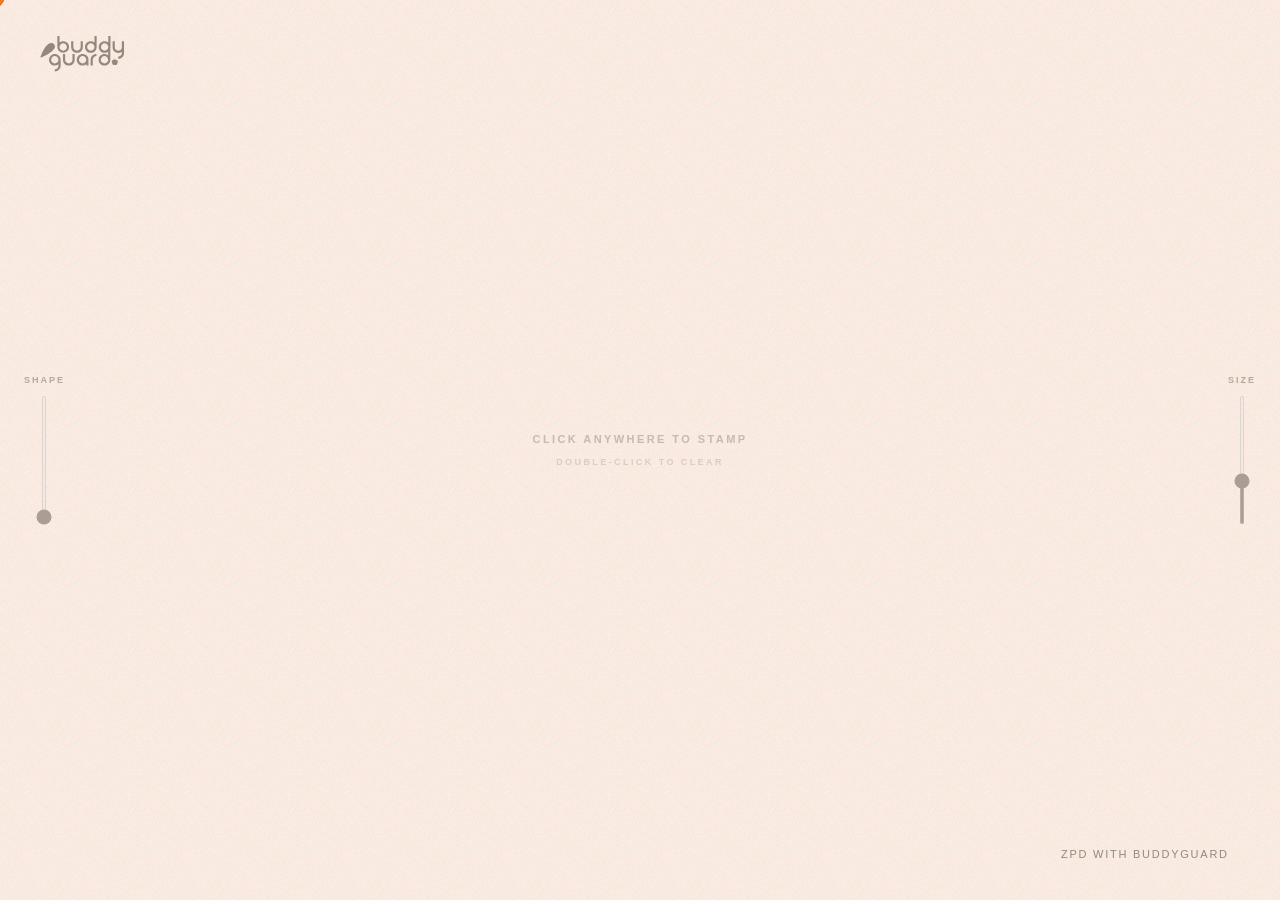
<file: index.html>
<!DOCTYPE html>
<html lang="en">
<head>
  <meta charset="UTF-8">
  <meta name="viewport" content="width=device-width, initial-scale=1.0">
  <title>BUDDYGUARD.</title>
  <link href="https://fonts.googleapis.com/css2?family=Inter:wght@400;500;700;900&display=swap" rel="stylesheet">
  <link rel="stylesheet" href="css/style.css">
  <link rel="stylesheet" href="css/riso.css">
  <link rel="stylesheet" href="css/components.css">
  <link rel="stylesheet" href="css/hero-interactive.css">
  <style>
    html, body { height: 100%; overflow: hidden; }
  </style>
</head>
<body>

  <!-- ── NAV ────────────────────────────────────────── -->
  <nav class="nav">
    <a href="index.html" class="nav-logo">
      <svg width="113" height="48" viewBox="0 0 113 48" fill="none" xmlns="http://www.w3.org/2000/svg" style="height:36px;width:auto;display:block;">
        <path d="M27.4819 18.1055C28.4341 19.0576 29.5913 19.5337 30.9536 19.5337C32.3013 19.5337 33.4512 19.0576 34.4033 18.1055C35.3555 17.1533 35.8315 16.0034 35.8315 14.6558C35.8315 13.3081 35.3555 12.1509 34.4033 11.1841C33.4512 10.2319 32.3013 9.75586 30.9536 9.75586C29.5913 9.75586 28.4341 10.2319 27.4819 11.1841C26.5298 12.1509 26.0537 13.3081 26.0537 14.6558C26.0537 16.0034 26.5298 17.1533 27.4819 18.1055ZM26.0537 8.63525C27.5039 7.44873 29.1372 6.85547 30.9536 6.85547C33.0923 6.85547 34.9233 7.61719 36.4468 9.14062C37.9702 10.6641 38.7319 12.5024 38.7319 14.6558C38.7319 16.7944 37.9702 18.6255 36.4468 20.1489C34.9233 21.6724 33.0923 22.4341 30.9536 22.4341C28.8003 22.4341 26.9619 21.6724 25.4385 20.1489C23.915 18.6255 23.1533 16.7944 23.1533 14.6558V0H26.0537V8.63525Z" fill="currentColor"/>
        <path d="M54.213 6.87744H57.1134V14.6777C57.1134 16.8164 56.3517 18.6475 54.8282 20.1709C53.3048 21.6943 51.4737 22.4561 49.3351 22.4561C47.1817 22.4561 45.3434 21.6943 43.8199 20.1709C42.2965 18.6475 41.5348 16.8164 41.5348 14.6777V6.87744H44.4352V14.6777C44.4352 16.0254 44.9112 17.1753 45.8634 18.1274C46.8302 19.0796 47.9874 19.5557 49.3351 19.5557C50.6827 19.5557 51.8326 19.0796 52.7848 18.1274C53.7369 17.1753 54.213 16.0254 54.213 14.6777V6.87744Z" fill="currentColor"/>
        <path d="M64.2888 18.1274C65.2409 19.0796 66.3908 19.5557 67.7385 19.5557C69.1008 19.5557 70.258 19.0796 71.2102 18.1274C72.1623 17.1753 72.6384 16.0254 72.6384 14.6777C72.6384 13.3301 72.1623 12.1729 71.2102 11.2061C70.2434 10.2539 69.0861 9.77783 67.7385 9.77783C66.3908 9.77783 65.2409 10.2539 64.2888 11.2061C63.3366 12.1729 62.8605 13.3301 62.8605 14.6777C62.8605 16.0254 63.3366 17.1753 64.2888 18.1274ZM75.5388 0.0219727V14.6777C75.5388 16.8164 74.7771 18.6475 73.2536 20.1709C71.7302 21.6943 69.8918 22.4561 67.7385 22.4561C65.5998 22.4561 63.7687 21.6943 62.2453 20.1709C60.7219 18.6475 59.9602 16.8164 59.9602 14.6777C59.9602 12.5244 60.7219 10.686 62.2453 9.1626C63.7687 7.63916 65.5998 6.87744 67.7385 6.87744C69.5549 6.87744 71.1882 7.4707 72.6384 8.65723V0.0219727H75.5388Z" fill="currentColor"/>
        <path d="M82.7142 18.1274C83.6663 19.0796 84.8162 19.5557 86.1639 19.5557C87.5262 19.5557 88.6834 19.0796 89.6355 18.1274C90.5877 17.1753 91.0638 16.0254 91.0638 14.6777C91.0638 13.3301 90.5877 12.1729 89.6355 11.2061C88.6687 10.2539 87.5115 9.77783 86.1639 9.77783C84.8162 9.77783 83.6663 10.2539 82.7142 11.2061C81.762 12.1729 81.2859 13.3301 81.2859 14.6777C81.2859 16.0254 81.762 17.1753 82.7142 18.1274ZM93.9642 0.0219727V14.6777C93.9642 16.8164 93.2024 18.6475 91.679 20.1709C90.1556 21.6943 88.3172 22.4561 86.1639 22.4561C84.0252 22.4561 82.1941 21.6943 80.6707 20.1709C79.1473 18.6475 78.3855 16.8164 78.3855 14.6777C78.3855 12.5244 79.1473 10.686 80.6707 9.1626C82.1941 7.63916 84.0252 6.87744 86.1639 6.87744C87.9803 6.87744 89.6136 7.4707 91.0638 8.65723V0.0219727H93.9642Z" fill="currentColor"/>
        <path d="M112.016 7.0752V22.6978C112.001 24.8364 111.232 26.6675 109.709 28.1909C108.2 29.6997 106.369 30.4541 104.216 30.4541V27.5537C105.578 27.5537 106.735 27.0776 107.687 26.1255C108.64 25.1733 109.116 24.0161 109.116 22.6538V20.9839C107.724 22.0972 106.157 22.6538 104.413 22.6538C102.275 22.6538 100.466 21.8921 98.9862 20.3687C97.536 18.8599 96.8109 17.0288 96.8109 14.8755V7.0752H99.7113V14.8755C99.7113 16.2378 100.158 17.3877 101.052 18.3252C101.96 19.2773 103.08 19.7534 104.413 19.7534C105.746 19.7534 106.867 19.2773 107.775 18.3252C108.669 17.3877 109.116 16.2378 109.116 14.8755V7.0752H112.016Z" fill="currentColor"/>
        <path d="M16.3062 35.1509C17.2583 36.103 18.4082 36.5791 19.7559 36.5791C21.1182 36.5791 22.2754 36.103 23.2275 35.1509C24.1797 34.1987 24.6558 33.0488 24.6558 31.7012C24.6558 30.3535 24.1797 29.1963 23.2275 28.2295C22.2754 27.2773 21.1182 26.8013 19.7559 26.8013C18.4082 26.8013 17.2583 27.2773 16.3062 28.2295C15.354 29.1963 14.8779 30.3535 14.8779 31.7012C14.8779 33.0488 15.354 34.1987 16.3062 35.1509ZM27.5562 31.7012V39.4795C27.5562 41.6328 26.7944 43.4639 25.271 44.9727C23.7476 46.4961 21.9092 47.2578 19.7559 47.2578V44.3574C21.1035 44.3574 22.2607 43.8813 23.2275 42.9292C24.1797 41.9771 24.6558 40.8271 24.6558 39.4795V37.6997C23.2056 38.8862 21.5723 39.4795 19.7559 39.4795C17.6172 39.4795 15.7861 38.7178 14.2627 37.1943C12.7393 35.6709 11.9775 33.8398 11.9775 31.7012C11.9775 29.5479 12.7393 27.7095 14.2627 26.186C15.7861 24.6626 17.6172 23.9009 19.7559 23.9009C21.9092 23.9009 23.7476 24.6626 25.271 26.186C26.7944 27.7095 27.5562 29.5479 27.5562 31.7012Z" fill="currentColor"/>
        <path d="M43.3009 23.8789H46.2013V31.6792C46.2013 33.8179 45.4396 35.6489 43.9161 37.1724C42.3927 38.6958 40.5616 39.4575 38.4229 39.4575C36.2696 39.4575 34.4312 38.6958 32.9078 37.1724C31.3844 35.6489 30.6227 33.8179 30.6227 31.6792V23.8789H33.523V31.6792C33.523 33.0269 33.9991 34.1768 34.9513 35.1289C35.9181 36.0811 37.0753 36.5571 38.4229 36.5571C39.7706 36.5571 40.9205 36.0811 41.8727 35.1289C42.8248 34.1768 43.3009 33.0269 43.3009 31.6792V23.8789Z" fill="currentColor"/>
        <path d="M53.3767 35.1289C54.3288 36.0811 55.4787 36.5571 56.8264 36.5571C58.174 36.5571 59.3312 36.0811 60.298 35.1289C61.2502 34.1768 61.7263 33.0269 61.7263 31.6792C61.7263 30.3315 61.2502 29.1743 60.298 28.2075C59.3312 27.2554 58.174 26.7793 56.8264 26.7793C55.4787 26.7793 54.3288 27.2554 53.3767 28.2075C52.4245 29.1743 51.9484 30.3315 51.9484 31.6792C51.9484 33.0269 52.4245 34.1768 53.3767 35.1289ZM64.6267 31.6792V39.4355H61.7263V37.6777C60.2761 38.8643 58.6428 39.4575 56.8264 39.4575C54.6877 39.4575 52.8566 38.6958 51.3332 37.1724C49.8098 35.6489 49.048 33.8179 49.048 31.6792C49.048 29.5259 49.8098 27.6875 51.3332 26.1641C52.8566 24.6406 54.6877 23.8789 56.8264 23.8789C58.9797 23.8789 60.8181 24.6406 62.3415 26.1641C63.8649 27.6875 64.6267 29.5259 64.6267 31.6792Z" fill="currentColor"/>
        <path d="M75.2518 23.8789V26.7793C73.9041 26.7793 72.7542 27.2554 71.8021 28.2075C70.8499 29.1743 70.3738 30.3315 70.3738 31.6792V39.4575H67.4734V31.6792C67.4734 29.5259 68.2352 27.6875 69.7586 26.1641C71.282 24.6406 73.1131 23.8789 75.2518 23.8789Z" fill="currentColor"/>
        <path d="M82.4931 35.1289C83.4452 36.0811 84.5951 36.5571 85.9428 36.5571C87.3051 36.5571 88.4623 36.0811 89.4145 35.1289C90.3666 34.1768 90.8427 33.0269 90.8427 31.6792C90.8427 30.3315 90.3666 29.1743 89.4145 28.2075C88.4477 27.2554 87.2904 26.7793 85.9428 26.7793C84.5951 26.7793 83.4452 27.2554 82.4931 28.2075C81.5409 29.1743 81.0648 30.3315 81.0648 31.6792C81.0648 33.0269 81.5409 34.1768 82.4931 35.1289ZM93.7431 17.0234V31.6792C93.7431 33.8179 92.9813 35.6489 91.4579 37.1724C89.9345 38.6958 88.0961 39.4575 85.9428 39.4575C83.8041 39.4575 81.973 38.6958 80.4496 37.1724C78.9262 35.6489 78.1645 33.8179 78.1645 31.6792C78.1645 29.5259 78.9262 27.6875 80.4496 26.1641C81.973 24.6406 83.8041 23.8789 85.9428 23.8789C87.7592 23.8789 89.3925 24.4722 90.8427 25.6587V17.0234H93.7431Z" fill="currentColor"/>
        <path d="M0.791939 27.3537C8.58345 7.3343 15.9506 8.04205 18.7347 11.0376C24.1546 16.8963 10.9502 24.6811 2.0642 28.5866C1.27168 28.9349 0.47796 28.1604 0.791939 27.3537Z" fill="currentColor"/>
        <path d="M98.0838 31.7084C98.9061 30.5974 100.594 30.5974 101.416 31.7084V31.7084C101.671 32.0526 102.034 32.3089 102.444 32.4311L102.536 32.4586C103.826 32.8426 104.325 34.4036 103.498 35.4649V35.4649C103.231 35.8073 103.089 36.2334 103.095 36.6674V36.6674C103.112 38.0062 101.809 38.979 100.536 38.5665L100.387 38.5184C99.973 38.3843 99.527 38.3843 99.1127 38.5184L98.9643 38.5665C97.6905 38.979 96.3883 38.0062 96.4055 36.6674V36.6674C96.4111 36.2334 96.2688 35.8073 96.0019 35.4649V35.4649C95.1748 34.4036 95.6742 32.8426 96.9638 32.4586L97.0561 32.4311C97.4665 32.3089 97.8291 32.0526 98.0838 31.7084V31.7084Z" fill="currentColor"/>
      </svg>
    </a>
  </nav>

  <!-- ── HERO: interactive stamp + investigation ── -->

  <!-- Hidden SVG distortion filter -->
  <svg style="display:none" aria-hidden="true">
    <defs>
      <filter id="distort" x="-30%" y="-30%" width="160%" height="160%">
        <feTurbulence id="ft" type="turbulence"
          baseFrequency="0.04" numOctaves="3" seed="5" result="noise"/>
        <feDisplacementMap id="fdm" in="SourceGraphic" in2="noise"
          scale="0" xChannelSelector="R" yChannelSelector="G"/>
      </filter>
    </defs>
  </svg>

  <!-- Custom cursor (follows mouse via JS) -->
  <div id="cursor" aria-hidden="true">🥕</div>

  <!-- Toast notification -->
  <div id="toast" role="status" aria-live="polite"></div>

  <section class="hero hero-interactive" id="hero">

    <!-- Stamp layer (stamps appended here by JS) -->
    <div id="stamp-layer"></div>

    <!-- Footprint layer (footprints appended here by JS) -->
    <div id="footprint-layer"></div>

    <!-- Stamp counter (top-left) / Criminal counter (top-right) -->
    <div id="stamp-counter"></div>
    <div id="criminal-counter"></div>

    <!-- First-visit hint -->
    <div id="hero-hint">
      click anywhere to stamp<br>
      <span style="opacity:0.6;font-size:9px;">double-click to clear</span>
    </div>

    <!-- Tagline (bottom-right) -->
    <div class="hero-tagline">
      ZPD with BUDDYGUARD
    </div>

    <!-- Left slider: SHAPE (distortion) -->
    <div class="hero-slider hero-slider-left">
      <label for="shape-slider">SHAPE</label>
      <input type="range" id="shape-slider" min="0" max="100" value="0">
    </div>

    <!-- Right slider: SIZE -->
    <div class="hero-slider hero-slider-right">
      <label for="size-slider">SIZE</label>
      <input type="range" id="size-slider" min="20" max="180" value="70">
    </div>

    <!-- Criminal lineup (bottom-right, filled by JS when caught) -->
    <div id="criminal-lineup"></div>

  </section>

  <script src="js/hero-interactive.js"></script>

</body>
</html>
</file>
<file: css/style.css>
@import url('https://fonts.googleapis.com/css2?family=Inter:ital,wght@0,400;0,500;0,700;0,900;1,700&display=swap');

:root {
  /* Riso ink colors — vivid, like freshly printed risograph */
  --orange: #FF6200;   /* fluorescent orange — carrot vivid */
  --blue:   #0055BF;   /* police blue — bright, punchy */
  --pink:   #FF3EB5;   /* fluorescent pink — hot pink */
  --lime:   #6BBF4E;   /* bright grass green */
  --yellow: #FFD400;   /* bright riso yellow */
  /* Surface */
  --paper:  #FFF0E7;   /* warm cream — printed paper */
  --ink:    #1C1208;   /* warm near-black */

  /* Helvetica-feel system stack — Inter as web fallback */
  --font: 'Helvetica Neue', Helvetica, 'Inter', Arial, sans-serif;

  --gap-sm: 16px;
  --gap-md: 32px;
  --gap-lg: 64px;
  --gap-xl: 96px;
}

*, *::before, *::after { box-sizing: border-box; margin: 0; padding: 0; }
html { scroll-behavior: smooth; }

body {
  background: var(--paper);
  color: var(--ink);
  font-family: var(--font);
  overflow-x: hidden;
}

/* ── NAV ─────────────────────────────────────────────── */
.nav {
  position: fixed;
  top: 0; left: 0; right: 0;
  z-index: 200;
  display: flex;
  align-items: center;
  justify-content: space-between;
  padding: 18px 40px;
  /* semi-transparent cream so blobs show through faintly */
  background: #FFF0E7;
}

.nav-logo {
  font-size: 17px;
  font-weight: 700;
  letter-spacing: -0.03em;
  text-decoration: none;
  color: var(--ink);
  opacity: 0.45;
  margin-top: 18px;
}

.nav-links {
  display: flex;
  gap: var(--gap-md);
  list-style: none;
}

.nav-links a {
  font-size: 11px;
  font-weight: 500;
  letter-spacing: 0.12em;
  text-transform: uppercase;
  text-decoration: none;
  color: var(--ink);
  opacity: 0.45;
  transition: opacity 0.2s;
}
.nav-links a:hover { opacity: 1; }

.nav-cart {
  font-size: 16px;
  text-decoration: none;
  color: var(--ink);
  opacity: 0.45;
  transition: opacity 0.2s;
  line-height: 1;
}
.nav-cart:hover { opacity: 1; }

/* ── HERO (full viewport, blobs fill screen) ─────────── */
.hero {
  height: 100vh;
  position: relative;
  overflow: hidden;
  background: var(--paper);
  isolation: isolate;
}

/* Organic blob shapes — multiply on cream = real riso overprint */
.hero-blob {
  position: absolute;
}

/* Orange blob — irregular, NOT a rectangle or circle */
.blob-orange {
  width: 72vw; height: 80vh;
  background-color: var(--orange);
  background-image: radial-gradient(circle, rgba(240,232,202,0.28) 24%, transparent 25%);
  background-size: 9px 9px;
  top: -18%; left: -10%;
  transform: rotate(-16deg);
  /* Very irregular — no axis of symmetry */
  border-radius: 68% 32% 74% 26% / 42% 58% 36% 64%;
  opacity: 0.90;
}

/* Blue blob — different irregular shape */
.blob-blue {
  width: 60vw; height: 70vh;
  background-color: var(--blue);
  background-image: radial-gradient(circle, rgba(240,232,202,0.24) 24%, transparent 25%);
  background-size: 11px 11px;
  top: 12%; right: -12%;
  transform: rotate(13deg) skewX(-4deg);
  mix-blend-mode: multiply;
  border-radius: 32% 68% 25% 75% / 65% 30% 72% 35%;
  opacity: 0.88;
}

/* Pink/accent blob — smallest, most irregular */
.blob-pink {
  width: 44vw; height: 50vh;
  background-color: var(--pink);
  background-image: radial-gradient(circle, rgba(240,232,202,0.26) 24%, transparent 25%);
  background-size: 8px 8px;
  bottom: -14%; left: 16%;
  transform: rotate(-8deg) skewY(3deg);
  mix-blend-mode: multiply;
  border-radius: 52% 48% 28% 72% / 70% 26% 68% 32%;
  opacity: 0.85;
}

/* Central carrot — multiply to integrate with blobs */
.hero-carrot {
  position: absolute;
  top: 50%; left: 50%;
  transform: translate(-50%, -50%) rotate(-8deg);
  font-size: clamp(120px, 18vw, 240px);
  z-index: 5;
  mix-blend-mode: multiply;
  line-height: 1;
  user-select: none;
}

/* "CARROT." — one line, bottom-left, large */
.hero-wordmark {
  position: absolute;
  bottom: 7vh;
  left: 4vw;
  font-size: clamp(56px, 9.5vw, 140px);
  font-weight: 900;
  letter-spacing: -0.04em;
  line-height: 1;
  color: var(--ink);
  mix-blend-mode: multiply;
  z-index: 10;
}

.hero-tagline {
  position: absolute;
  bottom: 4vh;
  right: 4vw;
  font-size: 11px;
  font-weight: 500;
  letter-spacing: 0.16em;
  text-transform: uppercase;
  opacity: 0.45;
  z-index: 10;
  text-align: right;
  line-height: 1.6;
}

.scroll-hint {
  position: absolute;
  bottom: 3vh;
  left: 50%;
  transform: translateX(-50%);
  font-size: 10px;
  font-weight: 500;
  letter-spacing: 0.2em;
  text-transform: uppercase;
  opacity: 0.28;
  z-index: 10;
}

/* ── 4-COLOR STRIP ───────────────────────────────────── */
.color-strip {
  height: 5px;
  background: linear-gradient(
    to right,
    var(--orange) 0%   30%,
    var(--blue)   30%  60%,
    var(--pink)   60%  80%,
    var(--lime)   80% 100%
  );
}

/* ── SECTION BASE ────────────────────────────────────── */
.section {
  padding: var(--gap-xl) var(--gap-lg);
}

.section-label {
  font-size: 10px;
  font-weight: 700;
  letter-spacing: 0.22em;
  text-transform: uppercase;
  opacity: 0.35;
  margin-bottom: var(--gap-sm);
}

.section-title {
  font-size: clamp(32px, 4vw, 52px);
  font-weight: 900;
  letter-spacing: -0.035em;
  line-height: 1.0;
  margin-bottom: var(--gap-lg);
  color: var(--ink);
}

/* ── PRODUCTS — conveyor belt (no buttons) ───────────── */
.products-section {
  background: var(--paper);
  padding: var(--gap-xl) 0 var(--gap-xl) 0;
  overflow: hidden;
}

/* Outer clip — hides overflow */
.carousel-container {
  overflow: hidden;
  position: relative;
  /* Fade edges for smooth entry/exit */
  -webkit-mask-image: linear-gradient(
    to right,
    transparent 0%, black 6%,
    black 94%, transparent 100%
  );
  mask-image: linear-gradient(
    to right,
    transparent 0%, black 6%,
    black 94%, transparent 100%
  );
}

/* Inner strip — animates continuously */
.carousel-track {
  display: flex;
  gap: 20px;
  width: max-content;
  padding: 8px 0 12px;
  /* Conveyor belt: slow, seamless, infinite */
  animation: conveyor 38s linear infinite;
}

/* Pause on hover */
.carousel-track:hover {
  animation-play-state: paused;
}

@keyframes conveyor {
  from { transform: translateX(0); }
  to   { transform: translateX(-50%); } /* -50% because cards are doubled */
}

/* ── PHILOSOPHY / BRAND ──────────────────────────────── */
.philosophy {
  background: var(--paper);
  padding: var(--gap-xl) var(--gap-lg);
  position: relative;
  overflow: hidden;
  isolation: isolate;
}

/* Big decorative blob behind philosophy text */
.philosophy-blob {
  position: absolute;
  pointer-events: none;
}

.philosophy-blob-1 {
  width: 52vw; height: 62vh;
  background-color: var(--orange);
  background-image: radial-gradient(circle, rgba(240,232,202,0.26) 24%, transparent 25%);
  background-size: 10px 10px;
  /* Irregular — not matching any standard shape */
  border-radius: 72% 28% 60% 40% / 38% 62% 42% 58%;
  right: -18%; top: -22%;
  transform: rotate(18deg) skewX(-3deg);
  mix-blend-mode: multiply;
  opacity: 0.55;
}

.philosophy-blob-2 {
  width: 36vw; height: 46vh;
  background-color: var(--blue);
  background-image: radial-gradient(circle, rgba(240,232,202,0.24) 24%, transparent 25%);
  background-size: 9px 9px;
  border-radius: 28% 72% 35% 65% / 62% 38% 58% 42%;
  right: 3%; bottom: -12%;
  transform: rotate(-10deg) skewY(4deg);
  mix-blend-mode: multiply;
  opacity: 0.58;
}

.philosophy-grid {
  display: grid;
  grid-template-columns: 1fr 1fr;
  gap: var(--gap-lg);
  position: relative;
  z-index: 2;
}

.phil-label {
  font-size: 10px;
  font-weight: 700;
  letter-spacing: 0.22em;
  text-transform: uppercase;
  opacity: 0.35;
  margin-bottom: var(--gap-sm);
}

.phil-title {
  font-size: clamp(28px, 3.5vw, 44px);
  font-weight: 900;
  letter-spacing: -0.03em;
  line-height: 1.05;
  margin-bottom: var(--gap-md);
}

.phil-body {
  font-size: 15px;
  line-height: 1.75;
  opacity: 0.55;
  max-width: 340px;
}

/* ── SIZE GUIDE ──────────────────────────────────────── */
.size-section {
  background: var(--paper);
  padding: var(--gap-xl) var(--gap-lg);
}

.size-grid {
  display: grid;
  grid-template-columns: repeat(3, 1fr);
  gap: 16px;
  margin-top: var(--gap-lg);
}

.size-card {
  position: relative;
  min-height: 320px;
  padding: var(--gap-md);
  overflow: hidden;
  display: flex;
  flex-direction: column;
  justify-content: flex-end;
  isolation: isolate;
}

/* Blob shape inside each size card */
.size-card-blob {
  position: absolute;
  top: -20%; left: -10%;
  width: 120%; height: 80%;
  border-radius: 60% 40% 55% 45% / 45% 55% 40% 60%;
  pointer-events: none;
}

.size-card-letter {
  font-size: 110px;
  font-weight: 900;
  line-height: 1;
  letter-spacing: -0.05em;
  color: var(--paper);
  position: absolute;
  top: 16px; left: 20px;
  mix-blend-mode: screen;
  pointer-events: none;
}

.size-card-desc {
  font-size: 13px;
  line-height: 1.65;
  position: relative;
  z-index: 2;
}

/* ── BUTTONS ─────────────────────────────────────────── */
.btn {
  display: inline-flex;
  align-items: center;
  gap: 8px;
  padding: 13px 26px;
  font-family: var(--font);
  font-size: 11px;
  font-weight: 700;
  letter-spacing: 0.14em;
  text-transform: uppercase;
  text-decoration: none;
  cursor: pointer;
  border: none;
  transition: all 0.15s;
}

.btn-primary       { background: var(--ink);    color: var(--paper); }
.btn-primary:hover { background: var(--orange); color: var(--paper); }
.btn-outline       { background: transparent;   color: var(--ink); border: 1.5px solid rgba(24,16,10,0.25); }
.btn-outline:hover { border-color: var(--ink); }

/* ── FOOTER ──────────────────────────────────────────── */
footer {
  padding: var(--gap-md) var(--gap-lg);
  border-top: 1.5px solid rgba(24,16,10,0.1);
  display: flex;
  justify-content: space-between;
  align-items: center;
  font-size: 11px;
  letter-spacing: 0.04em;
  opacity: 0.35;
}

/* ── RESPONSIVE ──────────────────────────────────────── */
@media (max-width: 768px) {
  .nav { padding: 14px 20px; }
  .nav-links { display: none; }

  .hero-wordmark { font-size: clamp(48px, 12vw, 80px); bottom: 5vh; }
  .hero-tagline { display: none; }

  .section { padding: var(--gap-lg) var(--gap-md); }
  .products-section { padding: var(--gap-lg) 0 var(--gap-lg) var(--gap-md); }
  .philosophy { padding: var(--gap-lg) var(--gap-md); }
  .philosophy-grid { grid-template-columns: 1fr; gap: var(--gap-lg); }
  .size-section { padding: var(--gap-lg) var(--gap-md); }
  .size-grid { grid-template-columns: 1fr; }

  footer { flex-direction: column; gap: 6px; text-align: center; }
}
</file>
<file: css/riso.css>
/* ── RISO / SILKSCREEN EFFECTS (bright version) ─────────
   Warm grain on cream background.
   Halftone built into blob backgrounds (see style.css).
   Overprint via mix-blend-mode: multiply on cream paper.
   ─────────────────────────────────────────────────────── */

/* ── 1. WARM PAPER GRAIN ─────────────────────────────── */
/* multiply on cream = darker grain = printed paper feel */
/* Heavy warm grain — the #1 thing that makes it feel printed, not digital */
body::after {
  content: '';
  position: fixed;
  inset: 0;
  pointer-events: none;
  z-index: 9999;
  opacity: 0.18;  /* much more visible — riso grain is always noticeable */
  background-image: url("data:image/svg+xml,%3Csvg xmlns='http://www.w3.org/2000/svg' width='256' height='256'%3E%3Cfilter id='n'%3E%3CfeTurbulence type='fractalNoise' baseFrequency='0.76' numOctaves='4' stitchTiles='stitch'/%3E%3C/filter%3E%3Crect width='256' height='256' filter='url(%23n)'/%3E%3C/svg%3E");
  background-size: 160px 160px;
  mix-blend-mode: multiply;
}

/* ── 2. MISREGISTRATION ON DARK TEXT ─────────────────── */
/* On cream/bright backgrounds — multiply blend */
.riso-text {
  position: relative;
  display: inline-block;
}

.riso-text::before {
  content: attr(data-text);
  position: absolute;
  top: 0; left: 0;
  transform: translate(-4px, 3px);
  color: var(--orange);
  mix-blend-mode: multiply;
  pointer-events: none;
  clip-path: polygon(0 0, 100% 0, 100% 48%, 0 48%);
  opacity: 0.85;
}

.riso-text::after {
  content: attr(data-text);
  position: absolute;
  top: 0; left: 0;
  transform: translate(4px, -3px);
  color: var(--blue);
  mix-blend-mode: multiply;
  pointer-events: none;
  clip-path: polygon(0 52%, 100% 52%, 100% 100%, 0 100%);
  opacity: 0.7;
}

/* ── 3. OVERPRINT UTILITY ────────────────────────────── */
.overprint { mix-blend-mode: multiply; }

/* ── 4. HALFTONE UTILITIES ───────────────────────────── */
/* Used on section backgrounds and cards — cream dots on vivid */
.halftone-sm {
  background-image: radial-gradient(circle, rgba(244,237,216,0.25) 26%, transparent 27%);
  background-size: 6px 6px;
}

.halftone-md {
  background-image: radial-gradient(circle, rgba(244,237,216,0.22) 26%, transparent 27%);
  background-size: 9px 9px;
}

.halftone-lg {
  background-image: radial-gradient(circle, rgba(244,237,216,0.20) 28%, transparent 29%);
  background-size: 13px 13px;
}

/* Dark dots on light/cream backgrounds (for card accents) */
.halftone-dark {
  background-image: radial-gradient(circle, rgba(24,16,10,0.12) 26%, transparent 27%);
  background-size: 7px 7px;
}

/* ── 5. COLOR FILLS ──────────────────────────────────── */
.fill-orange { background-color: var(--orange); }
.fill-blue   { background-color: var(--blue);   }
.fill-pink   { background-color: var(--pink);   }
.fill-lime   { background-color: var(--lime);   }
.fill-yellow { background-color: var(--yellow); }
.fill-paper  { background-color: var(--paper);  }

.text-orange { color: var(--orange); }
.text-blue   { color: var(--blue);   }
.text-pink   { color: var(--pink);   }
</file>
<file: css/components.css>
/* ── COMPONENTS (bright riso / cream palette) ───────────
   Cards, bubbles, size selector — all on cream background.
   Vivid color blocks with halftone dots = risograph print.
   ─────────────────────────────────────────────────────── */

/* ── PRODUCT CARD ────────────────────────────────────── */
.product-card {
  flex: 0 0 360px;   /* wider cards — fill more of the conveyor */
  scroll-snap-align: start;
  text-decoration: none;
  color: var(--ink);
  display: block;
  transition: transform 0.2s;
  overflow: hidden;
  background: var(--paper);
  border: 1.5px solid rgba(24,16,10,0.12);
  position: relative;
}

/* Offset shadow — riso misregistration */
.product-card::after {
  content: '';
  position: absolute;
  inset: 0;
  border: 1.5px solid rgba(24,16,10,0.12);
  transform: translate(5px, 5px);
  z-index: -1;
  transition: transform 0.2s;
}

.product-card:hover { transform: translate(-2px, -2px); }
.product-card:hover::after { transform: translate(7px, 7px); }

/* Vivid color top section — carrot / police colors */
.product-card-visual {
  height: 340px;   /* taller visual area */
  position: relative;
  overflow: hidden;
  display: flex;
  align-items: center;
  justify-content: center;
  isolation: isolate;
}

/* Halftone dots built into background-image (set inline on card) */
.card-carrot {
  font-size: 88px;
  position: relative;
  z-index: 2;
  mix-blend-mode: multiply;
  line-height: 1;
  transform: rotate(-8deg);
  user-select: none;
}

/* Ghost — slight offset for misregistration */
.card-carrot-ghost {
  position: absolute;
  font-size: 88px;
  z-index: 1;
  mix-blend-mode: multiply;
  line-height: 1;
  transform: rotate(-8deg) translate(6px, -5px);
  opacity: 0.3;
  user-select: none;
  filter: saturate(0) contrast(0.7);
}

.product-card-body {
  padding: 16px 18px 20px;
  border-top: 1.5px solid rgba(24,16,10,0.10);
  background: var(--paper);
}

.product-card-name {
  font-size: 15px;
  font-weight: 700;
  letter-spacing: -0.02em;
  margin-bottom: 4px;
  color: var(--ink);
}

.product-card-tagline {
  font-size: 11px;
  opacity: 0.4;
  letter-spacing: 0.03em;
  margin-bottom: 12px;
  line-height: 1.4;
}

.size-badges { display: flex; gap: 5px; }

.size-badge {
  font-size: 10px;
  font-weight: 700;
  letter-spacing: 0.08em;
  padding: 3px 8px;
  border: 1.5px solid rgba(24,16,10,0.18);
  color: rgba(24,16,10,0.4);
}

/* ── SPEECH BUBBLE (riso — flat block + offset layer) ── */
.speech-bubble {
  position: relative;
  padding: 18px 22px;
  font-size: 14px;
  font-weight: 500;
  line-height: 1.65;
  display: inline-block;
  isolation: isolate;
}

/* Offset misregistration shadow */
.speech-bubble::before {
  content: '';
  position: absolute;
  inset: 0;
  transform: translate(5px, 5px);
  z-index: -1;
  mix-blend-mode: multiply;
  opacity: 0.65;
}

.bubble-tail {
  width: 0; height: 0;
  border-style: solid;
  border-width: 14px 12px 0 0;
  border-right-color: transparent;
  display: block;
}

/* Orange bubble (primary) */
.speech-bubble-orange          { background: var(--orange); color: var(--paper); }
.speech-bubble-orange::before  { background: var(--blue); }
.speech-bubble-orange + .bubble-tail { border-top-color: var(--orange); }

/* Blue bubble */
.speech-bubble-blue            { background: var(--blue);   color: var(--paper); }
.speech-bubble-blue::before    { background: var(--orange); }
.speech-bubble-blue + .bubble-tail { border-top-color: var(--blue); }

/* Pink bubble */
.speech-bubble-pink            { background: var(--pink);   color: var(--paper); }
.speech-bubble-pink::before    { background: var(--blue); }
.speech-bubble-pink + .bubble-tail { border-top-color: var(--pink); }

/* Yellow bubble */
.speech-bubble-yellow          { background: var(--yellow); color: var(--ink); }
.speech-bubble-yellow::before  { background: var(--orange); }
.speech-bubble-yellow + .bubble-tail { border-top-color: var(--yellow); }

/* ── SIZE SELECTOR ───────────────────────────────────── */
.size-selector { display: flex; }

.size-btn {
  flex: 1;
  padding: 18px 8px;
  background: transparent;
  border: 1.5px solid rgba(24,16,10,0.18);
  margin-left: -1.5px;
  font-family: var(--font);
  font-size: 22px;
  font-weight: 900;
  letter-spacing: -0.03em;
  cursor: pointer;
  transition: all 0.15s;
  color: var(--ink);
}

.size-btn:first-child  { margin-left: 0; }
.size-btn.active       { background: var(--orange); color: var(--paper); border-color: var(--orange); z-index: 1; }
.size-btn:hover:not(.active) { background: rgba(24,16,10,0.05); z-index: 1; }

.size-info {
  padding: 22px;
  background: rgba(24,16,10,0.03);
  border: 1.5px solid rgba(24,16,10,0.10);
  margin-top: -1.5px;
  min-height: 90px;
}

.size-info-title {
  font-size: 15px;
  font-weight: 700;
  letter-spacing: -0.01em;
  margin-bottom: 6px;
}

.size-info-desc {
  font-size: 13px;
  line-height: 1.65;
  opacity: 0.5;
}

.size-info-badge {
  display: inline-block;
  font-size: 10px;
  font-weight: 700;
  letter-spacing: 0.12em;
  text-transform: uppercase;
  padding: 3px 10px;
  background: var(--orange);
  color: var(--paper);
  margin-top: 10px;
}

/* ── DUAL FUNCTION DISPLAY ───────────────────────────── */
.dual-display {
  display: grid;
  grid-template-columns: 1fr 1fr;
  border: 1.5px solid rgba(24,16,10,0.12);
  margin: var(--gap-md) 0;
}

.dual-item { padding: 24px; }

.dual-item + .dual-item {
  border-left: 1.5px solid rgba(24,16,10,0.12);
  background: rgba(24,16,10,0.02);
}

.dual-label {
  font-size: 10px;
  font-weight: 700;
  letter-spacing: 0.22em;
  text-transform: uppercase;
  color: var(--orange);
  margin-bottom: 10px;
}

.dual-item-equipment .dual-label { color: var(--blue); }

.dual-desc {
  font-size: 14px;
  line-height: 1.65;
  opacity: 0.6;
}

/* ── RESPONSIVE ──────────────────────────────────────── */
@media (max-width: 768px) {
  .product-card { flex: 0 0 250px; }
  .dual-display  { grid-template-columns: 1fr; }
  .dual-item + .dual-item {
    border-left: none;
    border-top: 1.5px solid rgba(24,16,10,0.12);
  }
}
</file>
<file: css/hero-interactive.css>
/* ── HERO INTERACTIVE — cursor · stamps · footprints · sliders ── */

/* ── 1. CUSTOM CURSOR ──────────────────────────────────────────── */
.hero-interactive {
  cursor: none;
}

#cursor {
  position: fixed;
  pointer-events: none;
  z-index: 9000;
  font-size: 28px;
  line-height: 1;
  transform: translate(-50%, -50%) rotate(-15deg);
  transition: transform 0.05s linear;
  user-select: none;
}

/* ── 2. HERO STRUCTURE ─────────────────────────────────────────── */
.hero-interactive {
  background: var(--paper);
  overflow: hidden;
}

#stamp-layer,
#footprint-layer {
  position: absolute;
  inset: 0;
  pointer-events: none;
  /* each child sets its own pointer-events */
}

#stamp-layer {
  z-index: 2;
  isolation: isolate;
}

#footprint-layer {
  z-index: 3;
}

/* ── 3. STAMP ──────────────────────────────────────────────────── */
.stamp {
  position: absolute;
  /* size set inline by JS */
  transform: translate(-50%, -50%) rotate(var(--rot, 0deg));
  mix-blend-mode: multiply;
  opacity: 0.82;
  pointer-events: none;
  animation: stamp-pop 0.16s cubic-bezier(0.34, 1.56, 0.64, 1) forwards;
}

.stamp svg {
  display: block;
  width: 100%;
  height: 100%;
}

@keyframes stamp-pop {
  from {
    transform: translate(-50%, -50%) rotate(var(--rot, 0deg)) scale(0.25);
    opacity: 0;
  }

  to {
    transform: translate(-50%, -50%) rotate(var(--rot, 0deg)) scale(1);
    opacity: 0.82;
  }
}

/* ── 4. INK SPLATTER ───────────────────────────────────────────── */
.splatter-dot {
  position: absolute;
  width: 6px;
  height: 6px;
  border-radius: 50%;
  opacity: 0;
  pointer-events: none;
  mix-blend-mode: multiply;
  animation: splat 0.45s ease-out forwards;
}

@keyframes splat {
  0% {
    transform: translate(-50%, -50%) scale(1);
    opacity: 0.65;
  }

  100% {
    transform: translate(-50%, -50%) translate(var(--dx), var(--dy)) scale(0);
    opacity: 0;
  }
}

/* ── 5. COUNTERS (stamp left · caught right) ───────────────────── */
#stamp-counter,
#criminal-counter {
  position: absolute;
  top: 88px;
  /* just below nav */
  font-size: 11px;
  font-weight: 700;
  letter-spacing: 0.18em;
  text-transform: uppercase;
  opacity: 0.25;
  z-index: 20;
  user-select: none;
}

#stamp-counter {
  left: 4vw;
}

#criminal-counter {
  right: 4vw;
}

/* ── 6. HINT TEXT ──────────────────────────────────────────────── */
#hero-hint {
  position: absolute;
  top: 50%;
  left: 50%;
  transform: translate(-50%, -50%);
  font-size: 11px;
  font-weight: 700;
  letter-spacing: 0.22em;
  text-transform: uppercase;
  opacity: 0.22;
  z-index: 20;
  pointer-events: none;
  user-select: none;
  transition: opacity 0.6s ease;
  text-align: center;
  line-height: 2;
}

#hero-hint.hidden {
  opacity: 0;
}

/* ── 7. SLIDERS ────────────────────────────────────────────────── */
.hero-slider {
  position: absolute;
  top: 50%;
  transform: translateY(-50%);
  display: flex;
  flex-direction: column;
  align-items: center;
  gap: 10px;
  z-index: 20;
}

.hero-slider-left {
  left: 24px;
}

.hero-slider-right {
  right: 24px;
}

.hero-slider label {
  font-size: 9px;
  font-weight: 700;
  letter-spacing: 0.22em;
  text-transform: uppercase;
  opacity: 0.3;
  user-select: none;
  writing-mode: horizontal-tb;
}

.hero-slider input[type="range"] {
  -webkit-appearance: slider-vertical;
  appearance: slider-vertical;
  writing-mode: vertical-lr;
  direction: rtl;
  height: 130px;
  width: 4px;
  cursor: pointer;
  accent-color: var(--ink);
  opacity: 0.35;
  transition: opacity 0.2s;
}

.hero-slider input[type="range"]:hover {
  opacity: 0.8;
}

/* ── 8. FOOTPRINT ──────────────────────────────────────────────── */
.footprint {
  position: absolute;
  font-size: 16px;
  line-height: 1;
  pointer-events: none;
  opacity: 0;
  user-select: none;
  animation: footprint-appear 0.3s ease-out forwards;
}

.footprint.catchable {
  pointer-events: auto;
  cursor: none;
}

@keyframes footprint-appear {
  from {
    opacity: 0;
    transform: translate(-50%, -50%) scale(0.5) rotate(var(--rot, 0deg));
  }

  to {
    opacity: 0.6;
    transform: translate(-50%, -50%) scale(1) rotate(var(--rot, 0deg));
  }
}

/* ── 9. CRIMINAL LINEUP ────────────────────────────────────────── */
#criminal-lineup {
  position: absolute;
  bottom: 80px;
  right: 4vw;
  z-index: 20;
  display: flex;
  gap: 6px;
  align-items: flex-end;
}

.silhouette {
  font-size: 34px;
  line-height: 1;
  filter: brightness(0);
  opacity: 0.8;
  user-select: none;
  animation: silhouette-arrive 0.45s cubic-bezier(0.34, 1.56, 0.64, 1);
}

@keyframes silhouette-arrive {
  from {
    transform: translateY(24px) scale(0.5);
    opacity: 0;
  }

  to {
    transform: translateY(0) scale(1);
    opacity: 0.8;
  }
}

/* ── 10. CATCH REVEAL ──────────────────────────────────────────── */
.catch-reveal {
  position: fixed;
  inset: 0;
  z-index: 8000;
  display: flex;
  align-items: center;
  justify-content: center;
  pointer-events: auto;
  /* clickable to dismiss */
  cursor: pointer;
  background: rgba(28, 18, 8, 0.18);
  animation: catch-fade-in 0.28s ease-out;
}

@keyframes catch-fade-in {
  from {
    opacity: 0;
  }

  to {
    opacity: 1;
  }
}

.catch-bubble {
  background: var(--paper);
  border: 2px solid rgba(28, 18, 8, 0.14);
  padding: 44px 72px;
  text-align: center;
  display: flex;
  flex-direction: column;
  align-items: center;
  gap: 10px;
  animation: catch-bubble-in 0.36s cubic-bezier(0.34, 1.56, 0.64, 1);
}

@keyframes catch-bubble-in {
  from {
    transform: scale(0.5);
    opacity: 0;
  }

  to {
    transform: scale(1);
    opacity: 1;
  }
}

.catch-animal {
  font-size: 80px;
  line-height: 1;
  filter: brightness(0);
  user-select: none;
  margin-bottom: 4px;
}

.catch-label {
  font-size: 26px;
  font-weight: 900;
  letter-spacing: -0.03em;
  color: var(--ink);
}

.catch-sub {
  font-size: 10px;
  font-weight: 700;
  letter-spacing: 0.22em;
  text-transform: uppercase;
  color: var(--ink);
  opacity: 0.32;
}

/* ── 11. TOAST (kept for fallback) ────────────────────────────── */
#toast {
  position: fixed;
  bottom: 40px;
  left: 50%;
  transform: translateX(-50%) translateY(20px);
  background: var(--ink);
  color: var(--paper);
  font-size: 11px;
  font-weight: 700;
  letter-spacing: 0.18em;
  text-transform: uppercase;
  padding: 12px 24px;
  opacity: 0;
  pointer-events: none;
  z-index: 9999;
  transition: opacity 0.3s ease, transform 0.3s ease;
}

#toast.show {
  opacity: 1;
  transform: translateX(-50%) translateY(0);
}

/* ── 12. HERO TAGLINE (stays visible) ──────────────────────────── */
.hero-interactive .hero-tagline {
  z-index: 20;
  pointer-events: none;
}

.hero-interactive .scroll-hint {
  z-index: 20;
  pointer-events: none;
}

/* ── 13. RESPONSIVE ────────────────────────────────────────────── */
@media (max-width: 768px) {
  .hero-slider {
    display: none;
  }

  /* sliders hidden on mobile */
  #stamp-counter {
    left: 20px;
  }

  #criminal-lineup {
    right: 20px;
    bottom: 32px;
  }

  .silhouette {
    font-size: 26px;
  }
}
</file>
